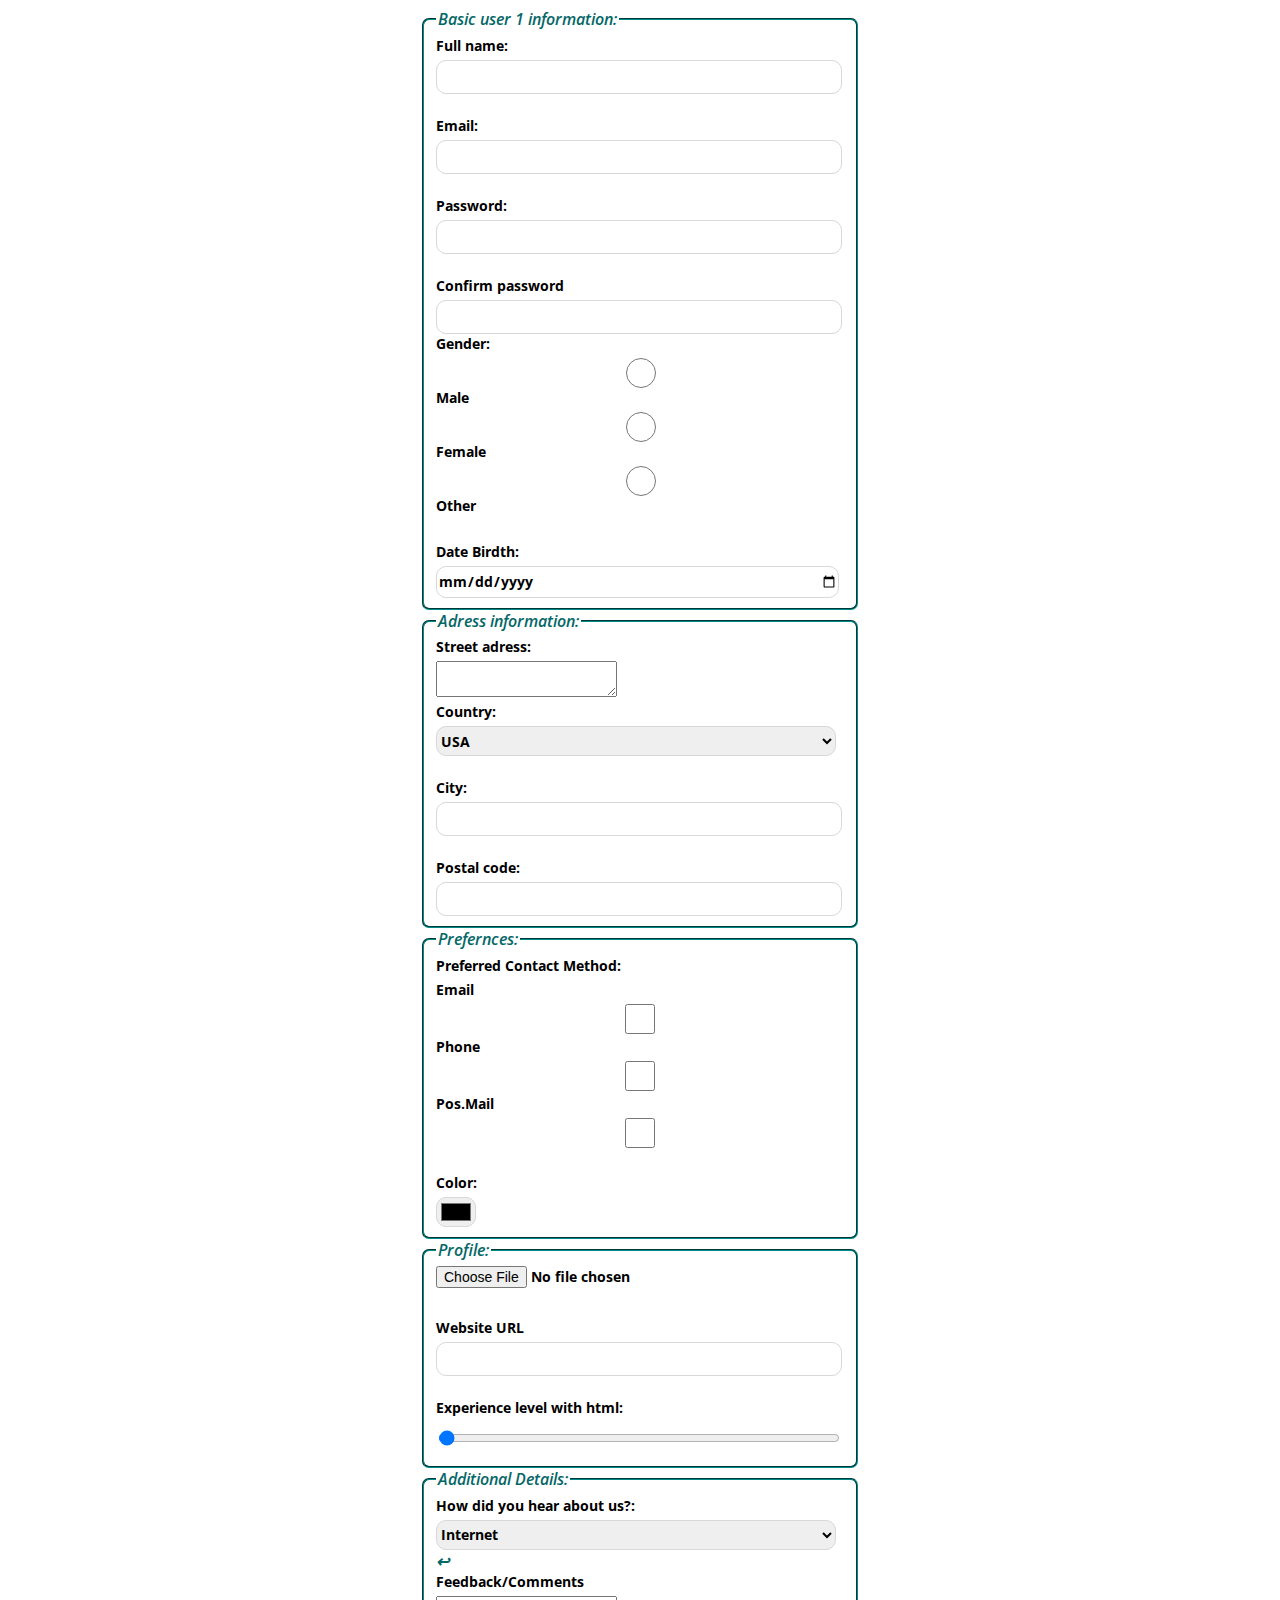
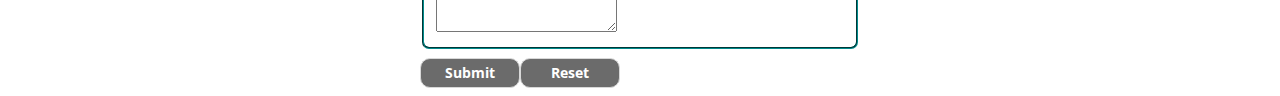
<file: type.html>
<!DOCTYPE html>
<html lang="en">
<head>
    <meta charset="UTF-8">
    <meta name="viewport" content="width=device-width, initial-scale=1.0">
    <link rel="preconnect" href="https://fonts.googleapis.com">
    <link rel="preconnect" href="https://fonts.gstatic.com" crossorigin>
    <link href="https://fonts.googleapis.com/css2?family=Open+Sans:ital,wght@0,400;1,300&display=swap" rel="stylesheet">
    <link rel="stylesheet" type="text/css" href="style.css">
    <title>Document</title>
</head>
<body>
    <form>
    <fieldset>
         <legend> Basic user 1 information: </legend>
                <label>Full name:</label>
                <input type="text" name="name"><br>
                <label>Email:</label>
                <input type="email" name="email"><br>
                <label>Password:</label>
                <input type="password" name="Pass"><br>
                <label>Confirm password</label>
                <input type="password">

             <div class="flex-container"> 
                <label>Gender:</label>
                <input type="radio" name="Male">
                <label class="gender">Male</label>

                <input type="radio"  name="Female">
                <label class="gender" >Female </label>
                
                 <input type="radio"  name="Other">
                 <label class="gender">Other</label>
                 
                </div> 
                 
            <br> <label>Date Birdth:</label>
                 <input type="date">
        </fieldset> 
        <fieldset>
                <legend>Adress information: </legend>
                <label>Street adress:</label>
                  <textarea></textarea>
        <br> <label> Country:</label>
                <select name="Country">
                    <option>USA</option>
                    <option>Moldova</option>
                    <option>Germany</option>
                    <option>England</option>
                    <option>China</option>
                </select>
            <br><label>City: </label>
                <input type="text">
            <br> <label>Postal code: </label>
                <input type="number">
            </fieldset>
            <fieldset>
                <legend>Prefernces: </legend>
                <label>Preferred Contact Method:</label>
                <label>Email</label>
                <input type="checkbox">
                <label >Phone</label>
                <input type="checkbox">
                <label>Pos.Mail</label>
                <input type="checkbox">

            <div class="color">
                
             <br><label>Color:</label>
                <input type="color" class="colorit">

            </div>

            </fieldset>
            <fieldset>
                
                <legend>Profile:</legend>
                <input type="file" class="file-border">
            <br><label>Website URL</label>
                <input type="url">
            <br><label>Experience level with html:</label>
             <input type="range" min="0" max="10" value="0" id="slider" onchange="updateValue()">
            </fieldset>
            <fieldset>
                <legend>Additional Details:</legend>
                <label>How did you hear about us?: </label>
                <select>
                    <option>Internet</option>
                    <option>Advertisement</option>
                    <option>Friend</option>
                    <option>Other</option>
                </select>↩
               <br><label>Feedback/Comments </label>
                <textarea></textarea>
            </fieldset>
            <div class="buttons"> 
                <input class="button-submit" type="submit">
                <input class="reset-submit" type="reset">
            </div>
    </form>
</body>
</html>
</file>
<file: style.css>
body{
    font-family: 'Open Sans', sans-serif;
    font-weight: 600 ;
    font-style: italic;
    display: grid;
    justify-content: center;
    color: rgb(4, 103, 103);
}

fieldset{
    border-radius: 7px;
    border-color:darkcyan;
}

input {
    font-family: 'Open Sans', sans-serif;
    font-weight: bold;
    font-size: 14px;
    display: block;
    border-radius: 10px;
    width: 400px;
    height: 30px;
    border-width: 1px;
    border-style: solid;
    border-color: rgb(216, 216, 216);

} 

/* label */

label {
    display: block; 
    margin-bottom: 5px;
    font-family: 'Open Sans', sans-serif;
    font-weight: bold;
    font-style: normal;
    color: black;
    font-size: 14px;
}

.button-submit{
    margin-top: 2%;
    background-color:rgb(107, 107, 107);
    color: white;
    width: 100px;
    height:30px;
}

.button-submit:hover{
    background-color: rgb(0, 128, 150);
    transition: 0.4s ;
}

.reset-submit{
    color: white;
    width: 100px;
    height:30px;
    margin-top: 2%;
    background-color:rgb(107, 107, 107);
}

.buttons{
    display: flex;
}

.reset-submit:hover{
    background-color: rgb(0, 128, 150);
    transition: 0.4s;
}

.colorit{
   width: 40px;

}

select{
    font-family: 'Open Sans', sans-serif;
    font-weight: bold;
    font-size: 14px;
    display: block;
    border-radius: 10px;
    width: 400px;
    height: 30px;
    border-width: 1px;
    border-style: solid;
    border-color: rgb(216, 216, 216);

}

.file-border{
    border-color: white;
    border-width: 0px;
    border-radius: 0%;
    color: black;
}
</file>
